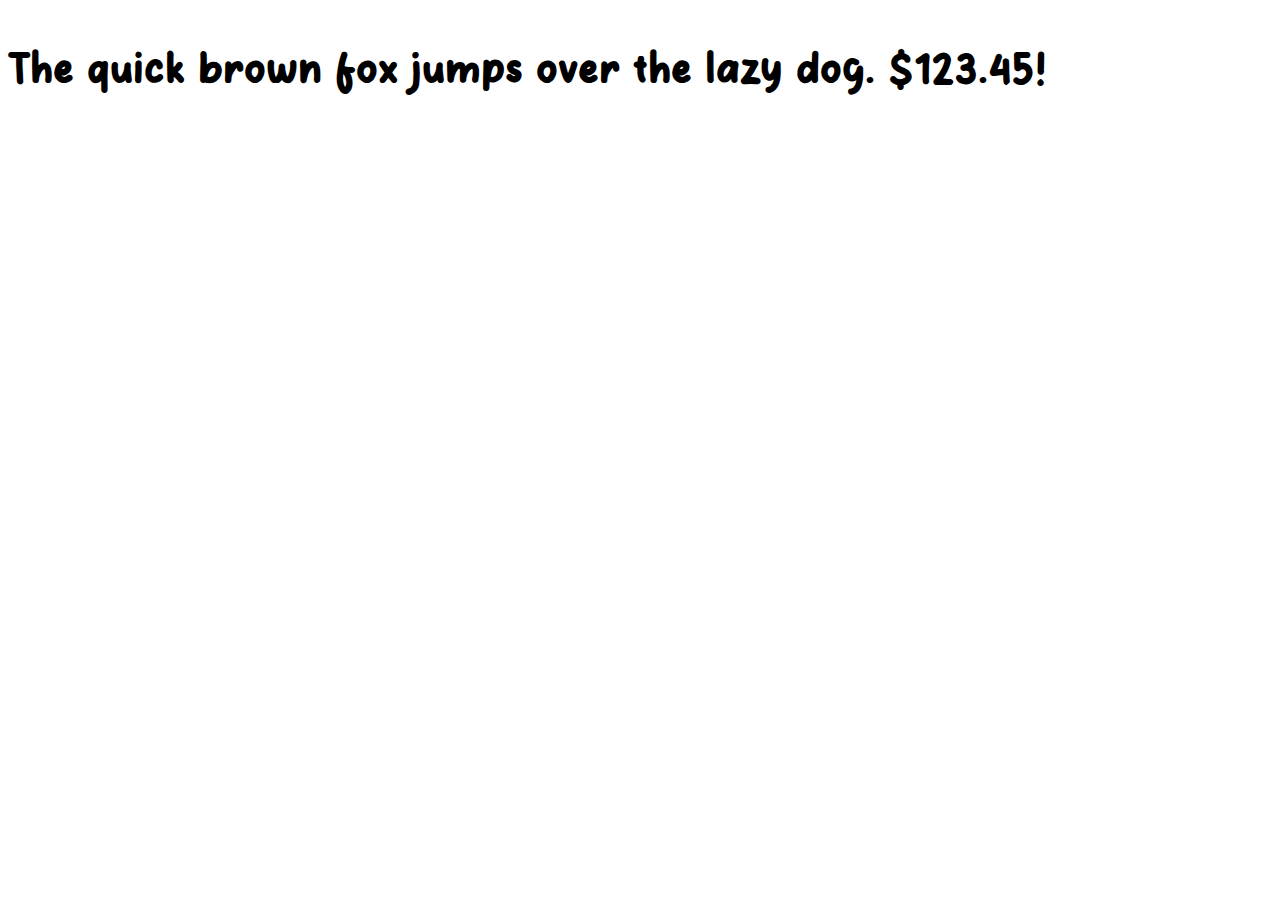
<file: webfonts2/HandyTalkieRegular.html>
<!DOCTYPE html PUBLIC "-//W3C//DTD XHTML 1.0 Strict//EN" "http://www.w3.org/TR/xhtml1/DTD/xhtml1-strict.dtd">
<html lang="en" xml:lang="en" xmlns="http://www.w3.org/1999/xhtml">
<head>
<meta content="text/html; charset=utf-8" http-equiv="content-type"/>
<meta content="en-us" http-equiv="Content-Language"/>
<title>Handy Talkie - Web Font Specimen</title>
<link rel="stylesheet" type="text/css" media="screen" href="HandyTalkieRegular.css" />
<style type="text/css" media="screen">
body { font-size: 42px; font-family: "HandyTalkie", Georgia; }
</style>
</head>
<body>
<p contenteditable="true">The quick brown fox jumps over the lazy dog. $123.45!</p>
</body>
</html>
</file>
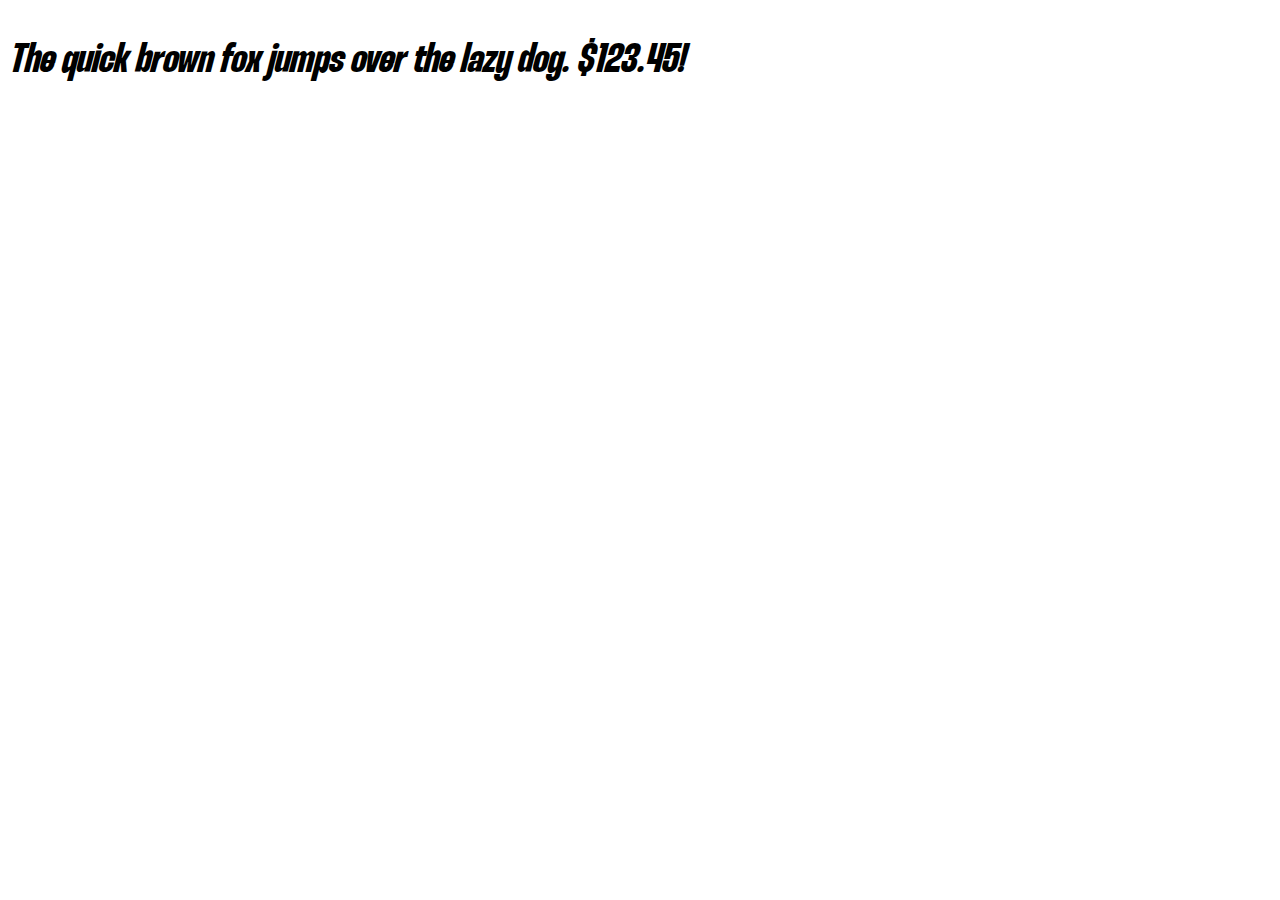
<file: webfonts2/Thunder-BoldLCItalic.html>
<!DOCTYPE html PUBLIC "-//W3C//DTD XHTML 1.0 Strict//EN" "http://www.w3.org/TR/xhtml1/DTD/xhtml1-strict.dtd">
<html lang="en" xml:lang="en" xmlns="http://www.w3.org/1999/xhtml">
<head>
<meta content="text/html; charset=utf-8" http-equiv="content-type"/>
<meta content="en-us" http-equiv="Content-Language"/>
<title>Thunder Bold LC Italic - Web Font Specimen</title>
<link rel="stylesheet" type="text/css" media="screen" href="Thunder-BoldLCItalic.css" />
<style type="text/css" media="screen">
body { font-size: 42px; font-family: "ThunderIta", Georgia; }
</style>
</head>
<body>
<p contenteditable="true">The quick brown fox jumps over the lazy dog. $123.45!</p>
</body>
</html>
</file>
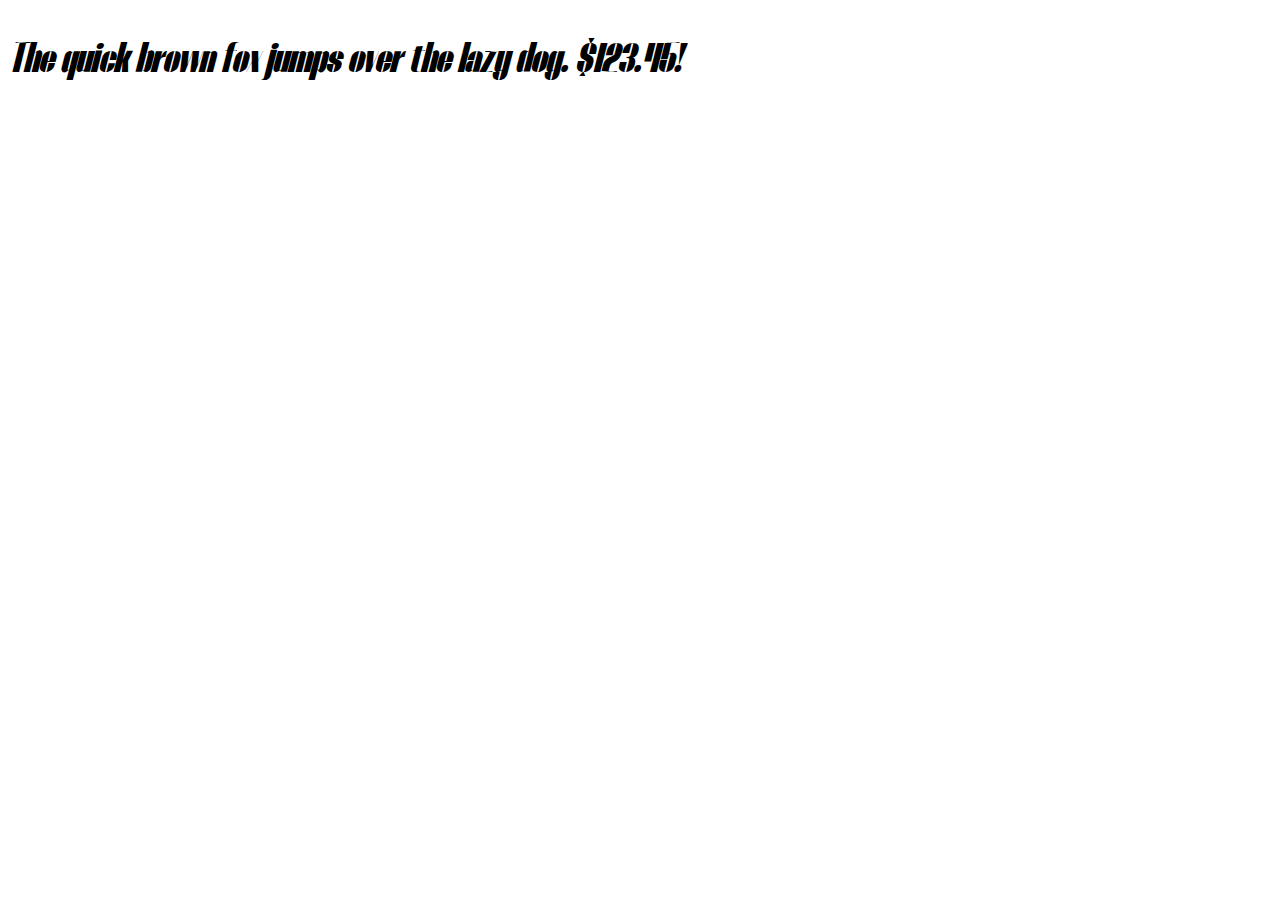
<file: webfonts2/Thunder-ExtraBoldHCItalic.html>
<!DOCTYPE html PUBLIC "-//W3C//DTD XHTML 1.0 Strict//EN" "http://www.w3.org/TR/xhtml1/DTD/xhtml1-strict.dtd">
<html lang="en" xml:lang="en" xmlns="http://www.w3.org/1999/xhtml">
<head>
<meta content="text/html; charset=utf-8" http-equiv="content-type"/>
<meta content="en-us" http-equiv="Content-Language"/>
<title>Thunder Extra Bold HC Italic - Web Font Specimen</title>
<link rel="stylesheet" type="text/css" media="screen" href="Thunder-ExtraBoldHCItalic.css" />
<style type="text/css" media="screen">
body { font-size: 42px; font-family: "ThunderExtBdIta", Georgia; }
</style>
</head>
<body>
<p contenteditable="true">The quick brown fox jumps over the lazy dog. $123.45!</p>
</body>
</html>
</file>
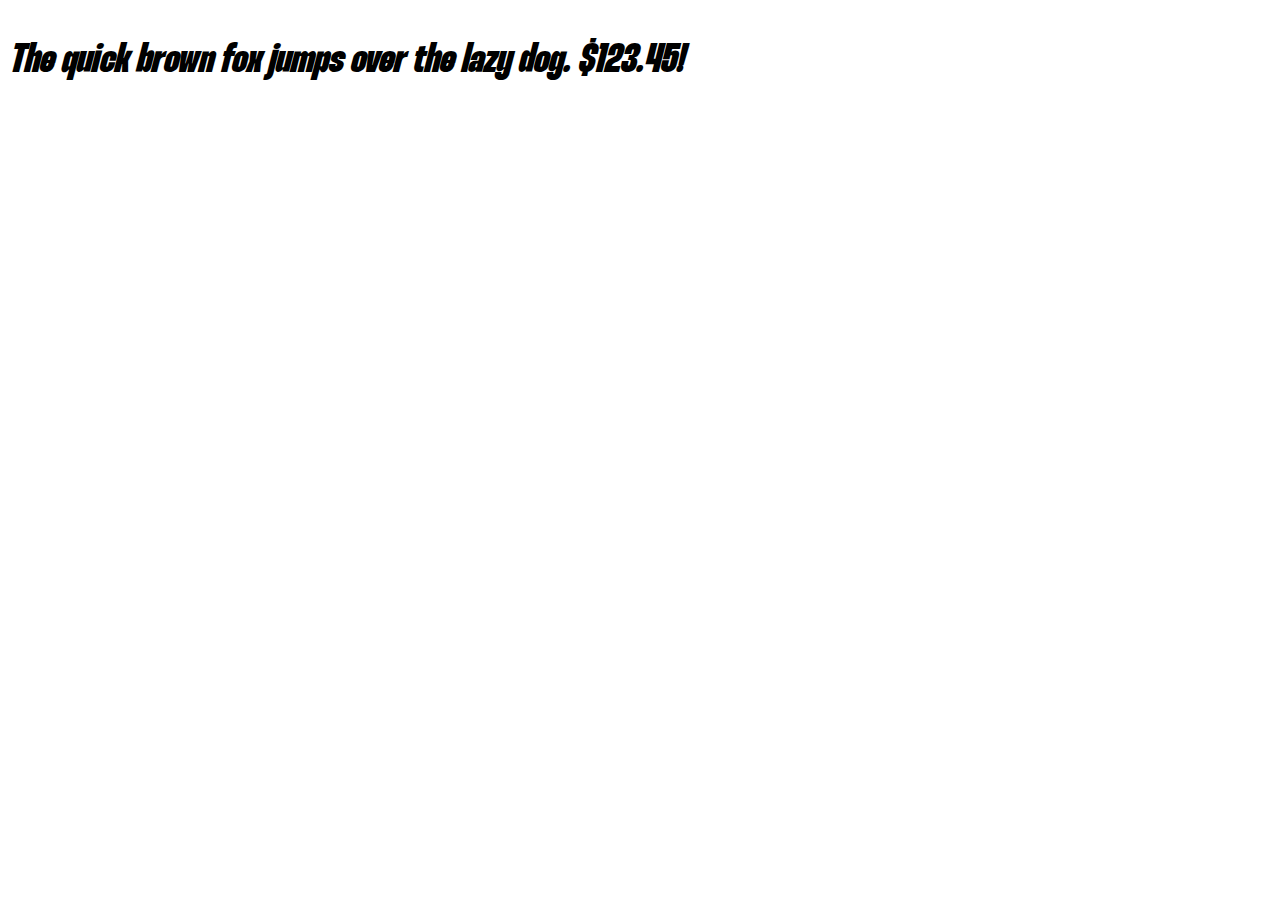
<file: webfonts2/Thunder-ExtraBoldLCItalic.html>
<!DOCTYPE html PUBLIC "-//W3C//DTD XHTML 1.0 Strict//EN" "http://www.w3.org/TR/xhtml1/DTD/xhtml1-strict.dtd">
<html lang="en" xml:lang="en" xmlns="http://www.w3.org/1999/xhtml">
<head>
<meta content="text/html; charset=utf-8" http-equiv="content-type"/>
<meta content="en-us" http-equiv="Content-Language"/>
<title>Thunder Extra Bold LC Italic - Web Font Specimen</title>
<link rel="stylesheet" type="text/css" media="screen" href="Thunder-ExtraBoldLCItalic.css" />
<style type="text/css" media="screen">
body { font-size: 42px; font-family: "ThunderExtBdIta", Georgia; }
</style>
</head>
<body>
<p contenteditable="true">The quick brown fox jumps over the lazy dog. $123.45!</p>
</body>
</html>
</file>
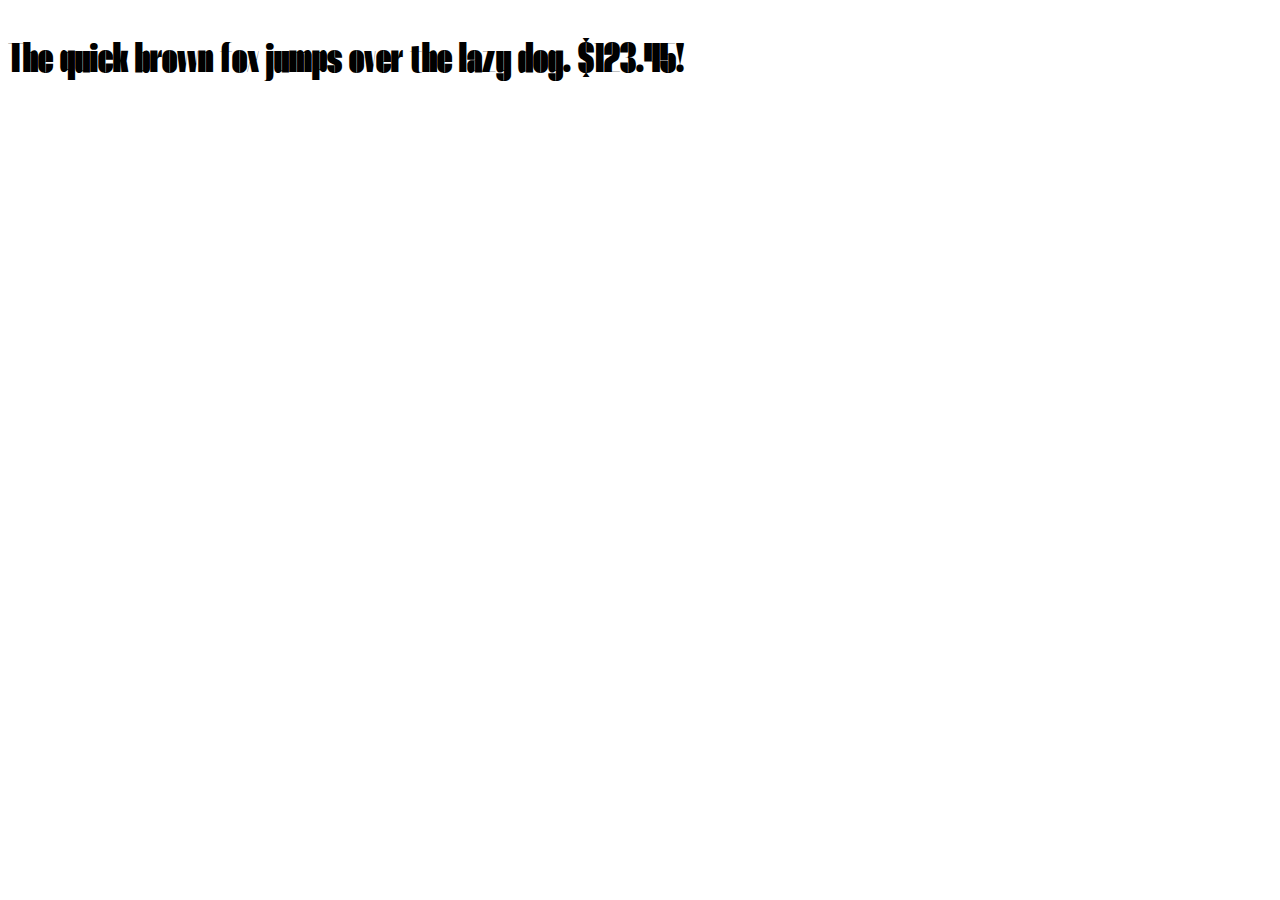
<file: extra/THUNDER/Fonts/Web-PS/Thunder-BlackHC.html>
<!DOCTYPE html PUBLIC "-//W3C//DTD XHTML 1.0 Strict//EN" "http://www.w3.org/TR/xhtml1/DTD/xhtml1-strict.dtd">
<html lang="en" xml:lang="en" xmlns="http://www.w3.org/1999/xhtml">
<head>
<meta content="text/html; charset=utf-8" http-equiv="content-type"/>
<meta content="en-us" http-equiv="Content-Language"/>
<title>Thunder Black HC - Web Font Specimen</title>
<link rel="stylesheet" type="text/css" media="screen" href="Thunder-BlackHC.css" />
<style type="text/css" media="screen">
body { font-size: 42px; font-family: "ThunderBlack", Georgia; }
</style>
</head>
<body>
<p contenteditable="true">The quick brown fox jumps over the lazy dog. $123.45!</p>
</body>
</html>
</file>
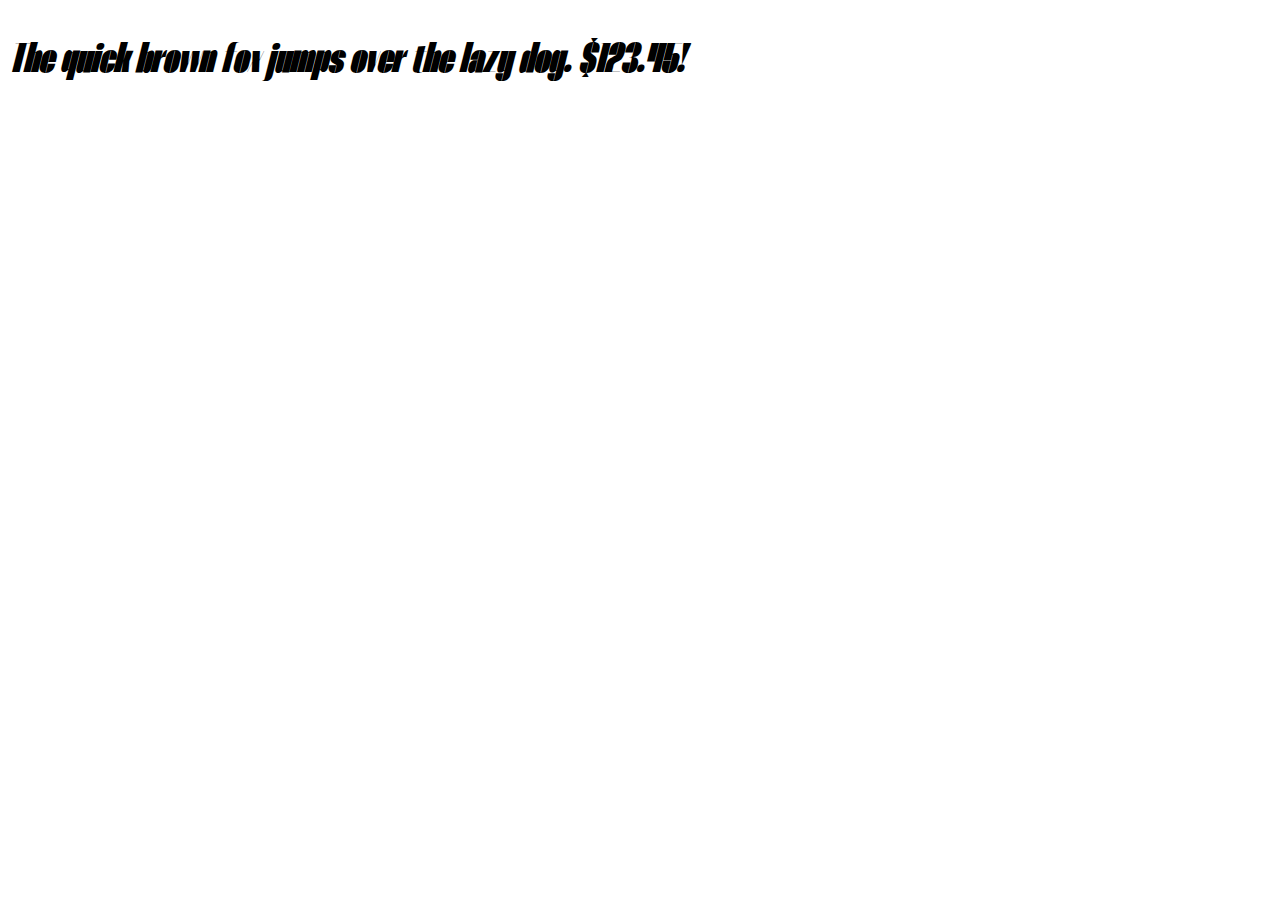
<file: extra/THUNDER/Fonts/Web-PS/Thunder-BlackHCItalic.html>
<!DOCTYPE html PUBLIC "-//W3C//DTD XHTML 1.0 Strict//EN" "http://www.w3.org/TR/xhtml1/DTD/xhtml1-strict.dtd">
<html lang="en" xml:lang="en" xmlns="http://www.w3.org/1999/xhtml">
<head>
<meta content="text/html; charset=utf-8" http-equiv="content-type"/>
<meta content="en-us" http-equiv="Content-Language"/>
<title>Thunder Black HC Italic - Web Font Specimen</title>
<link rel="stylesheet" type="text/css" media="screen" href="Thunder-BlackHCItalic.css" />
<style type="text/css" media="screen">
body { font-size: 42px; font-family: "ThunderBlackIta", Georgia; }
</style>
</head>
<body>
<p contenteditable="true">The quick brown fox jumps over the lazy dog. $123.45!</p>
</body>
</html>
</file>
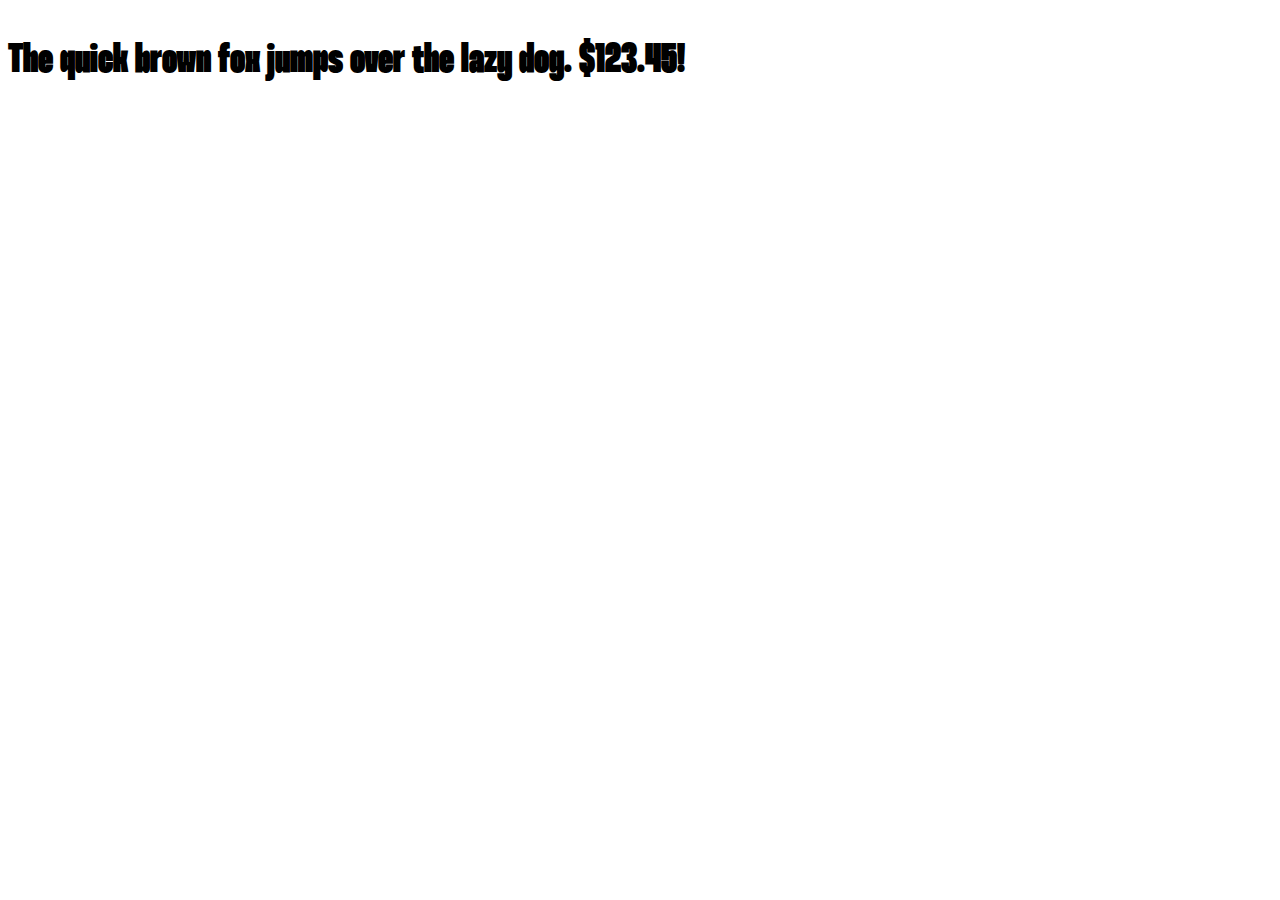
<file: extra/THUNDER/Fonts/Web-PS/Thunder-BlackLC.html>
<!DOCTYPE html PUBLIC "-//W3C//DTD XHTML 1.0 Strict//EN" "http://www.w3.org/TR/xhtml1/DTD/xhtml1-strict.dtd">
<html lang="en" xml:lang="en" xmlns="http://www.w3.org/1999/xhtml">
<head>
<meta content="text/html; charset=utf-8" http-equiv="content-type"/>
<meta content="en-us" http-equiv="Content-Language"/>
<title>Thunder Black LC - Web Font Specimen</title>
<link rel="stylesheet" type="text/css" media="screen" href="Thunder-BlackLC.css" />
<style type="text/css" media="screen">
body { font-size: 42px; font-family: "ThunderBlack", Georgia; }
</style>
</head>
<body>
<p contenteditable="true">The quick brown fox jumps over the lazy dog. $123.45!</p>
</body>
</html>
</file>
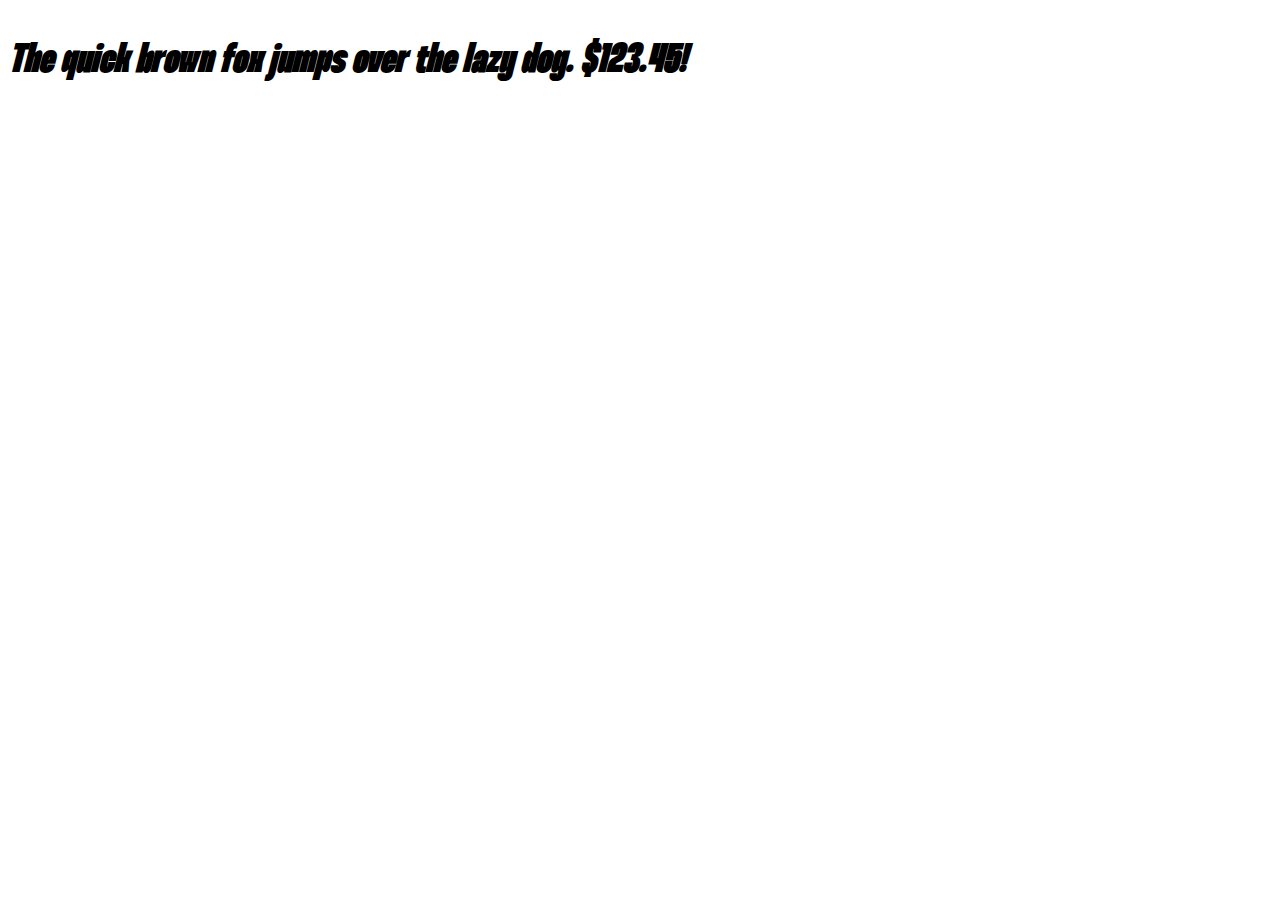
<file: extra/THUNDER/Fonts/Web-PS/Thunder-BlackLCItalic.html>
<!DOCTYPE html PUBLIC "-//W3C//DTD XHTML 1.0 Strict//EN" "http://www.w3.org/TR/xhtml1/DTD/xhtml1-strict.dtd">
<html lang="en" xml:lang="en" xmlns="http://www.w3.org/1999/xhtml">
<head>
<meta content="text/html; charset=utf-8" http-equiv="content-type"/>
<meta content="en-us" http-equiv="Content-Language"/>
<title>Thunder Black LC Italic - Web Font Specimen</title>
<link rel="stylesheet" type="text/css" media="screen" href="Thunder-BlackLCItalic.css" />
<style type="text/css" media="screen">
body { font-size: 42px; font-family: "ThunderBlackIta", Georgia; }
</style>
</head>
<body>
<p contenteditable="true">The quick brown fox jumps over the lazy dog. $123.45!</p>
</body>
</html>
</file>
<file: webfonts2/HandyTalkieRegular.css>
/* Webfont: HandyTalkieRegular */@font-face {
    font-family: 'HandyTalkie';
    src: url('HandyTalkieRegular.eot'); /* IE9 Compat Modes */
    src: url('HandyTalkieRegular.eot?#iefix') format('embedded-opentype'), /* IE6-IE8 */
         url('HandyTalkieRegular.woff2') format('woff2'), /* Modern Browsers */
         url('HandyTalkieRegular.woff') format('woff'), /* Modern Browsers */
         url('HandyTalkieRegular.ttf') format('truetype'), /* Safari, Android, iOS */
         url('HandyTalkieRegular.svg#HandyTalkieRegular') format('svg'); /* Legacy iOS */
    font-style: normal;
    font-weight: normal;
    text-rendering: optimizeLegibility;
}
</file>
<file: webfonts2/Thunder-BoldLCItalic.css>
/* Webfont: Thunder-BoldLCItalic */@font-face {
    font-family: 'ThunderIta';
    src: url('Thunder-BoldLCItalic.eot'); /* IE9 Compat Modes */
    src: url('Thunder-BoldLCItalic.eot?#iefix') format('embedded-opentype'), /* IE6-IE8 */
         url('Thunder-BoldLCItalic.woff') format('woff'), /* Modern Browsers */
         url('Thunder-BoldLCItalic.woff2') format('woff2'), /* Modern Browsers */
         url('Thunder-BoldLCItalic.ttf') format('truetype'); /* Safari, Android, iOS */
             font-style: italic;
    font-weight: bold;
    text-rendering: optimizeLegibility;
}
</file>
<file: webfonts2/Thunder-ExtraBoldHCItalic.css>
/* Webfont: Thunder-ExtraBoldHCItalic */@font-face {
    font-family: 'ThunderExtBdIta';
    src: url('Thunder-ExtraBoldHCItalic.eot'); /* IE9 Compat Modes */
    src: url('Thunder-ExtraBoldHCItalic.eot?#iefix') format('embedded-opentype'), /* IE6-IE8 */
         url('Thunder-ExtraBoldHCItalic.woff') format('woff'), /* Modern Browsers */
         url('Thunder-ExtraBoldHCItalic.woff2') format('woff2'), /* Modern Browsers */
         url('Thunder-ExtraBoldHCItalic.ttf') format('truetype'); /* Safari, Android, iOS */
             font-style: italic;
    font-weight: normal;
    text-rendering: optimizeLegibility;
}
</file>
<file: webfonts2/Thunder-ExtraBoldLCItalic.css>
/* Webfont: Thunder-ExtraBoldLCItalic */@font-face {
    font-family: 'ThunderExtBdIta';
    src: url('Thunder-ExtraBoldLCItalic.eot'); /* IE9 Compat Modes */
    src: url('Thunder-ExtraBoldLCItalic.eot?#iefix') format('embedded-opentype'), /* IE6-IE8 */
         url('Thunder-ExtraBoldLCItalic.woff') format('woff'), /* Modern Browsers */
         url('Thunder-ExtraBoldLCItalic.woff2') format('woff2'), /* Modern Browsers */
         url('Thunder-ExtraBoldLCItalic.ttf') format('truetype'); /* Safari, Android, iOS */
             font-style: italic;
    font-weight: normal;
    text-rendering: optimizeLegibility;
}
</file>
<file: extra/THUNDER/Fonts/Web-PS/Thunder-BlackHC.css>
/* Webfont: Thunder-BlackHC */@font-face {
    font-family: 'ThunderBlack';
    src: url('Thunder-BlackHC.woff2') format('woff2'), /* Modern Browsers */
         url('Thunder-BlackHC.otf') format('opentype'); /* Safari, Android, iOS */
             font-style: normal;
    font-weight: normal;
    text-rendering: optimizeLegibility;
}
</file>
<file: extra/THUNDER/Fonts/Web-PS/Thunder-BlackHCItalic.css>
/* Webfont: Thunder-BlackHCItalic */@font-face {
    font-family: 'ThunderBlackIta';
    src: url('Thunder-BlackHCItalic.woff2') format('woff2'), /* Modern Browsers */
         url('Thunder-BlackHCItalic.otf') format('opentype'); /* Safari, Android, iOS */
             font-style: italic;
    font-weight: normal;
    text-rendering: optimizeLegibility;
}
</file>
<file: extra/THUNDER/Fonts/Web-PS/Thunder-BlackLC.css>
/* Webfont: Thunder-BlackLC */@font-face {
    font-family: 'ThunderBlack';
    src: url('Thunder-BlackLC.woff2') format('woff2'), /* Modern Browsers */
         url('Thunder-BlackLC.otf') format('opentype'); /* Safari, Android, iOS */
             font-style: normal;
    font-weight: normal;
    text-rendering: optimizeLegibility;
}
</file>
<file: extra/THUNDER/Fonts/Web-PS/Thunder-BlackLCItalic.css>
/* Webfont: Thunder-BlackLCItalic */@font-face {
    font-family: 'ThunderBlackIta';
    src: url('Thunder-BlackLCItalic.woff2') format('woff2'), /* Modern Browsers */
         url('Thunder-BlackLCItalic.otf') format('opentype'); /* Safari, Android, iOS */
             font-style: italic;
    font-weight: normal;
    text-rendering: optimizeLegibility;
}
</file>
